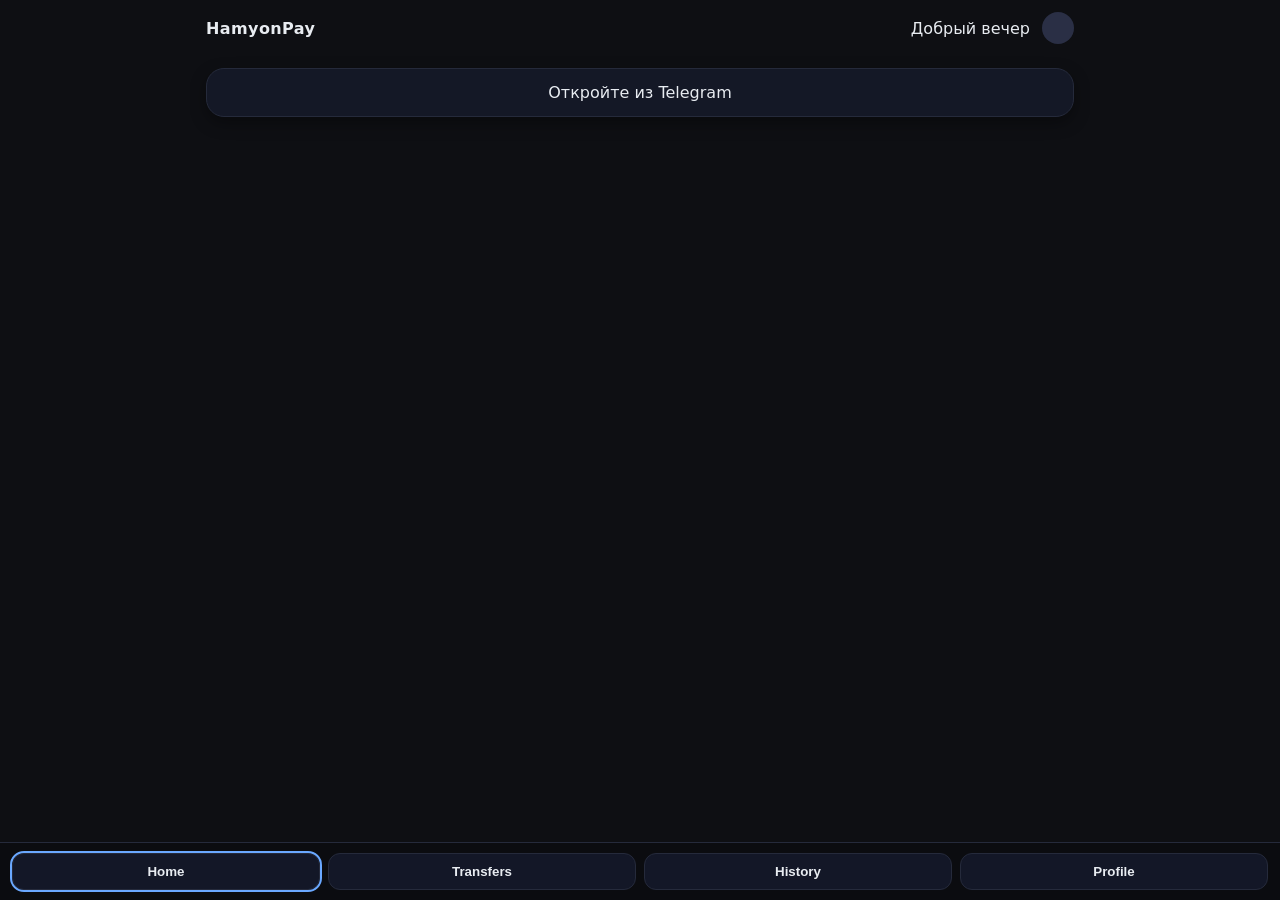
<file: web/index.html>
<!DOCTYPE html>
<html lang="en">
<head>
  <meta charset="UTF-8" />
  <meta name="viewport" content="width=device-width, initial-scale=1, maximum-scale=1, user-scalable=no" />
  <title>HamyonPay Mini Bank</title>
  <link rel="stylesheet" href="./style.css" />
  <script src="https://telegram.org/js/telegram-web-app.js"></script>
</head>
<body>
  <div id="app" class="light">
    <header class="topbar">
      <div class="brand">HamyonPay</div>
      <div class="spacer"></div>
      <div id="greeting"></div>
      <div id="avatar" class="avatar"></div>
    </header>

    <main id="view">
      <!-- Views will be injected by script.js -->
    </main>

    <nav class="tabs">
      <button data-tab="home" class="active">Home</button>
      <button data-tab="transfers">Transfers</button>
      <button data-tab="history">History</button>
      <button data-tab="profile">Profile</button>
    </nav>
  </div>

  <script src="./script.js"></script>
</body>
</html>
</file>
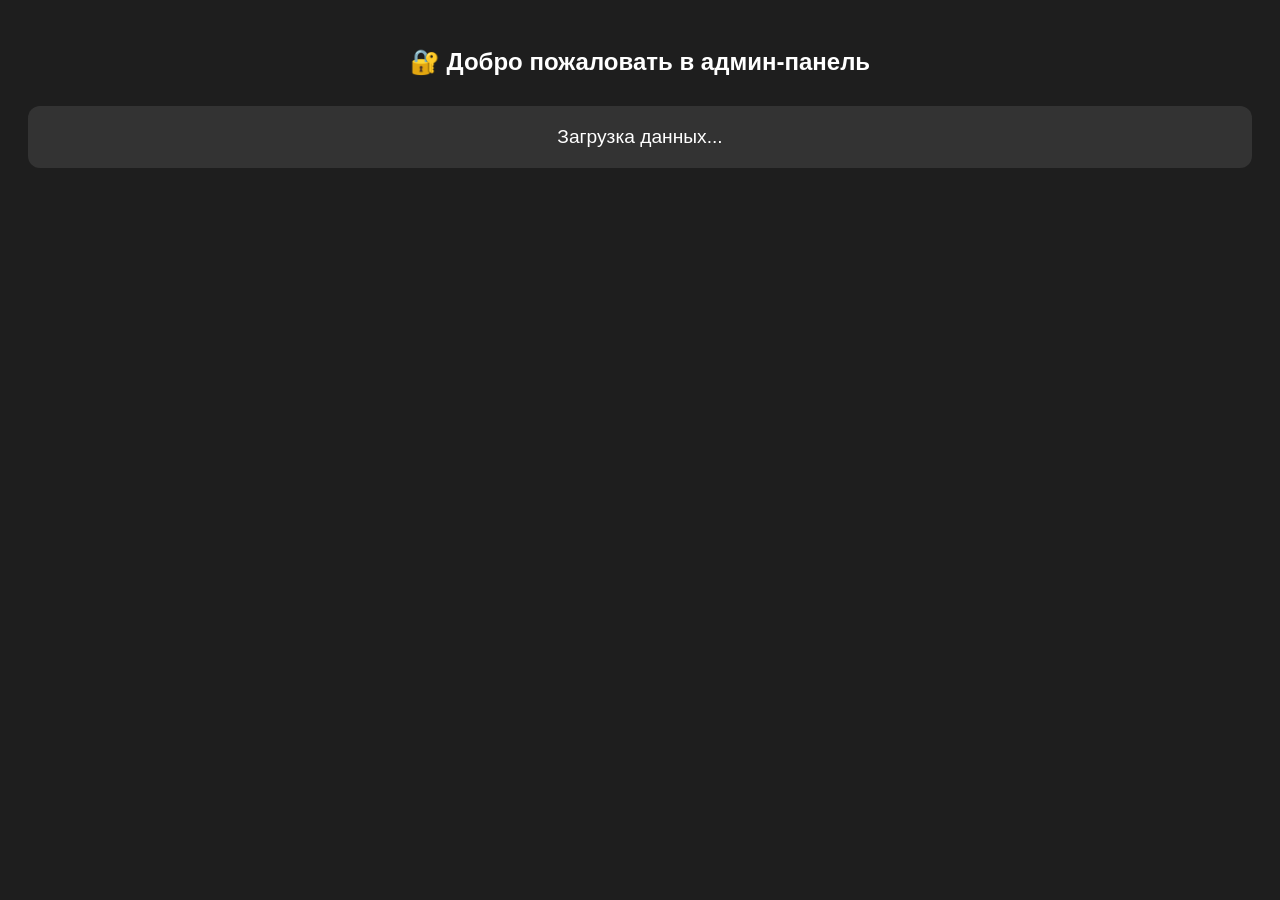
<file: admin.html>
<!DOCTYPE html>
<html lang="ru">
<head>
    <meta charset="UTF-8">
    <title>Админ-панель</title>
    <meta name="viewport" content="width=device-width, initial-scale=1.0">
    <script src="https://telegram.org/js/telegram-web-app.js"></script>
    <style>
        body {
            font-family: sans-serif;
            background-color: #1e1e1e;
            color: white;
            padding: 20px;
            text-align: center;
        }
        .user-info {
            margin-top: 30px;
            font-size: 1.2em;
            background: #333;
            padding: 20px;
            border-radius: 12px;
        }
    </style>
</head>
<body>
    <h2>🔐 Добро пожаловать в админ-панель</h2>
    <div class="user-info" id="userInfo">Загрузка данных...</div>

    <script>
        const tg = window.Telegram.WebApp;
        tg.ready();

        const user = tg.initDataUnsafe.user;
        if (user) {
            document.getElementById('userInfo').innerHTML = `
                👤 <b>${user.first_name}</b><br>
                🆔 ID: <code>${user.id}</code><br>
                <i>Теперь бот может писать вам в ЛС!</i>
            `;
        } else {
            document.getElementById('userInfo').innerText = "Не удалось получить данные пользователя.";
        }
    </script>
</body>
</html>
</file>
<file: web/style.css>
:root {
  --bg: #0e0f13;
  --card: #151822;
  --text: #e8ecf1;
  --muted: #aab2bf;
  --accent: #6aa8ff;
  --danger: #ff5c7a;
  --success: #4cd97b;
  --border: #252a3b;
  --shadow: rgba(0,0,0,0.35);
}

* { box-sizing: border-box; }
html, body { margin:0; padding:0; height:100%; }
body { background: var(--bg); color: var(--text); font-family: Inter, ui-sans-serif, system-ui, -apple-system, Segoe UI, Roboto, Helvetica, Arial; }

#app { display:flex; flex-direction:column; height:100vh; max-width: 900px; margin: 0 auto; }
.topbar { display:flex; align-items:center; gap:12px; padding:12px 16px; }
.brand { font-weight: 800; letter-spacing: .4px; }
.spacer { flex:1; }
.avatar { width:32px; height:32px; border-radius:50%; background:#2a2f45; }

main { flex:1; overflow:auto; padding: 0 16px 80px; }
.tabs { position:fixed; left:0; right:0; bottom:0; display:flex; gap:8px; padding:10px 12px; background:#0b0c10; border-top:1px solid var(--border); }
.tabs button { flex:1; background:#131727; color:var(--text); border:1px solid var(--border); border-radius:12px; padding:10px; font-weight:600; }
.tabs button.active { outline:2px solid var(--accent); }

.card { background: #141826; border:1px solid var(--border); border-radius:18px; padding:14px; box-shadow: 0 6px 16px var(--shadow); margin:12px 0; }
.row { display:flex; align-items:center; justify-content:space-between; padding:10px 4px; border-bottom:1px dashed var(--border); }
.row:last-child { border-bottom:0; }
.label { color:var(--muted); }
.value { color:var(--text); font-weight:700; }

input, select { width:100%; padding:12px 14px; background:#0f1220; color:var(--text); border:1px solid var(--border); border-radius:12px; }
button.btn { width:100%; padding:12px 14px; border-radius:14px; border:1px solid var(--border); color:#fff; background:linear-gradient(135deg,#2f4cff,#7aa2ff); font-weight:800; }
button.secondary { background:#12162a; }

.grid { display:grid; gap:10px; }
.grid.cols2 { grid-template-columns: 1fr 1fr; }
.center { text-align:center; }

.kb { display:grid; grid-template-columns: repeat(3,1fr); gap:10px; }
.kb button { padding:16px; border-radius:16px; border:1px solid var(--border); background:#0f1326; color:#fff; font-size:20px; }

.badge { display:inline-block; padding:4px 8px; border-radius:999px; background:#12162a; border:1px solid var(--border); color:var(--muted); font-size:12px; }

.list { display:flex; flex-direction:column; gap:8px; }
.tx { display:flex; align-items:center; justify-content:space-between; background:#11162a; border:1px solid var(--border); border-radius:14px; padding:12px; }
.tx .title { font-weight:700; }
.tx .amount.pos { color: var(--success); }
.tx .amount.neg { color: var(--danger); }

.rate { display:flex; justify-content:space-between; padding:10px 0; border-bottom:1px dashed var(--border); }
.rate:last-child { border-bottom:0; }
.small { font-size:12px; color:var(--muted); }
</file>
